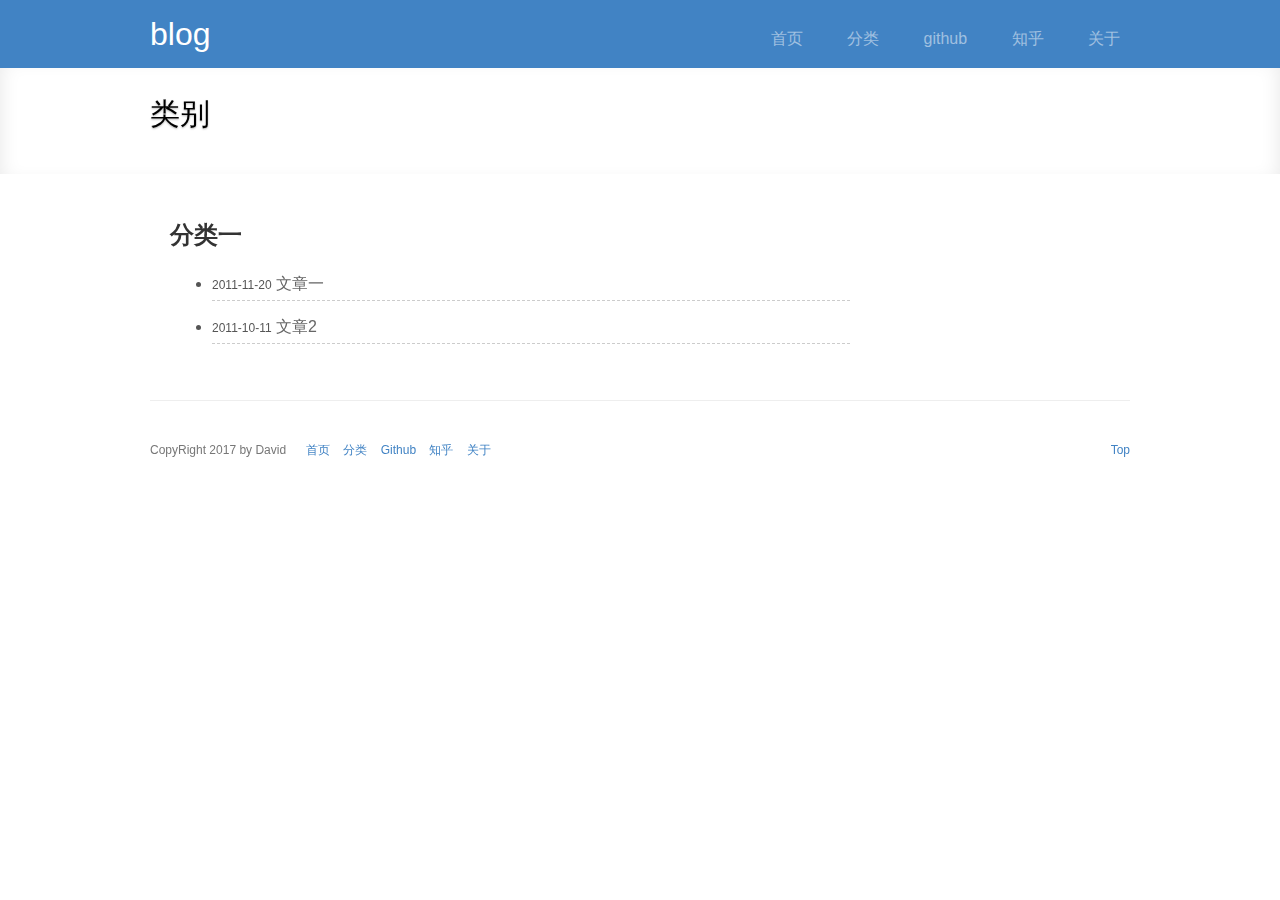
<file: templates/category.html>
<!DOCTYPE html>
<html>
<head>
    <title>分类</title>
    <link rel="stylesheet" href="../static/vendor/primer-css/css/primer.css">
    <!--<link rel="stylesheet" href="../static/vendor/primer-markdown/dist/user-content.min.css">-->
    <!--<link rel="stylesheet" href="../static/vendor/octicons/octicons/octicons.css">-->
    <link rel="stylesheet" href="../static/css/components/collection.css">
    <link rel="stylesheet" href="../static/css/components/repo-card.css">
    <link rel="stylesheet" href="../static/css/sections/repo-list.css">
    <!--<link rel="stylesheet" href="../static/css/sections/mini-repo-list.css">-->
    <!--<link rel="stylesheet" href="../static/css/components/boxed-group.css">-->
    <link rel="stylesheet" href="../static/css/globals/common.css">
    <!--<link rel="stylesheet" href="../static/vendor/share.js/dist/css/share.min.css">-->
    <link rel="stylesheet" href="../static/css/globals/responsive.css">
    <link rel="stylesheet" href="../static/css/posts/index.css">
    <link rel="stylesheet" href="../static/css/pages/index.css">
    <!-- Latest compiled and minified CSS -->

<body class="home" data-mz="home">
<!--头部开始-->
<header class="site-header">
    <div class="container">
        <h1><a href="index.html" title="我的博客"><span class="octicon oction-mark-github"></span>blog</a></h1>
        <button class="collapsed mobile-visible" type="button" onclick="toggleMenu();">
            <span class="icon-bar"></span>
            <span class="icon-bar"></span>
            <span class="icon-bar"></span>
        </button>
        <nav class="site-header-nav" role="navigation">
            <a href="#" class="site-header-nav-item" target="" title="首页">首页</a>
            <a href="#" class="site-header-nav-item" target="" title="分类">分类</a>
            <a href="#" class="site-header-nav-item" target="" title="Githut">github</a>
            <a href="#" class="site-header-nav-item" target="" title="知乎">知乎</a>
            <a href="#" class="site-header-nav-item" target="" title="关于">关于</a>
        </nav>
    </div>
</header>
<!--头部结束-->



    <section class="collection-head small geopattern" data-pattern-id="Categories">
    <div class="container" style="padding-top: 20px;">
        <div class="columns">
            <div class="column three-fourths">
                <div class="collection-title">
                    <h1 class="collection-header">类别</h1>
                </div>
            </div>
        </div>
    </div>
</section>

<section class="container content">
    <div class="columns">
        <div class="column three-fourths" >
            <article class="article-content markdown-body">
                <section class="container posts-content">
                    <h3>分类一</h3>
                    <ol class="posts-list" id="Algorithm">
                    <li class="posts-list-item">
                    <span class="posts-list-meta">2011-11-20</span>
                    <a class="posts-list-name" href="#">文章一</a>
                    </li>
                    <li class="posts-list-item">
                    <span class="posts-list-meta">2011-10-11</span>
                    <a class="posts-list-name" href="#">文章2</a>
                    </li>

                    </ol>

                </section>
            </article>
        </div>
    </div>
</section>

    <!--页尾开始-->
<footer class="container">
    <div class="site-footer" role="contentinfo">
        <div class="copyright left mobile-block">
            CopyRight 2017 by <span title="Zhuang Ma">David</span>
            <a href="javascript:window.scrollTo(0,0)" class="right mobile-visible">Top</a>
        </div>
        <ul class="site-footer-links right mobile-hidden">
            <li>
                <a href="javascript:window.scrollTo(0,0)">Top</a>
            </li>
        </ul>
        <ul class="site-footer-links mobile-hidden">
            <li><a href="#" title="首页" target="">首页</a></li>
            <li><a href="#" title="分类" target="">分类</a></li>
            <li><a href="#" title="Github" target="">Github</a></li>
            <li><a href="#" title="知乎" target="">知乎</a></li>
            <li><a href="#" title="关于" target="">关于</a></li>
        </ul>
    </div>
</footer>
<!--页尾结束-->
</body>
</file>
<file: static/vendor/octicons/octicons/octicons.css>
@font-face {
  font-family: 'octicons';
  src: url('octicons.eot?') format('embedded-opentype'),
       url('octicons.woff') format('woff'),
       url('octicons.ttf') format('truetype'),
       url('octicons.svg') format('svg');
  font-weight: normal;
  font-style: normal;
}

/*

.octicon is optimized for 16px.
.mega-octicon is optimized for 32px but can be used larger.

*/
.octicon, .mega-octicon {
  font: normal normal normal 16px/1 octicons;
  display: inline-block;
  text-decoration: none;
  text-rendering: auto;
  -webkit-font-smoothing: antialiased;
  -moz-osx-font-smoothing: grayscale;
  -webkit-user-select: none;
  -moz-user-select: none;
  -ms-user-select: none;
  user-select: none;
}
.mega-octicon { font-size: 32px; }

.octicon-alert:before { content: '\f02d'} /*  */
.octicon-arrow-down:before { content: '\f03f'} /*  */
.octicon-arrow-left:before { content: '\f040'} /*  */
.octicon-arrow-right:before { content: '\f03e'} /*  */
.octicon-arrow-small-down:before { content: '\f0a0'} /*  */
.octicon-arrow-small-left:before { content: '\f0a1'} /*  */
.octicon-arrow-small-right:before { content: '\f071'} /*  */
.octicon-arrow-small-up:before { content: '\f09f'} /*  */
.octicon-arrow-up:before { content: '\f03d'} /*  */
.octicon-microscope:before,
.octicon-beaker:before { content: '\f0dd'} /*  */
.octicon-bell:before { content: '\f0de'} /*  */
.octicon-book:before { content: '\f007'} /*  */
.octicon-bookmark:before { content: '\f07b'} /*  */
.octicon-briefcase:before { content: '\f0d3'} /*  */
.octicon-broadcast:before { content: '\f048'} /*  */
.octicon-browser:before { content: '\f0c5'} /*  */
.octicon-bug:before { content: '\f091'} /*  */
.octicon-calendar:before { content: '\f068'} /*  */
.octicon-check:before { content: '\f03a'} /*  */
.octicon-checklist:before { content: '\f076'} /*  */
.octicon-chevron-down:before { content: '\f0a3'} /*  */
.octicon-chevron-left:before { content: '\f0a4'} /*  */
.octicon-chevron-right:before { content: '\f078'} /*  */
.octicon-chevron-up:before { content: '\f0a2'} /*  */
.octicon-circle-slash:before { content: '\f084'} /*  */
.octicon-circuit-board:before { content: '\f0d6'} /*  */
.octicon-clippy:before { content: '\f035'} /*  */
.octicon-clock:before { content: '\f046'} /*  */
.octicon-cloud-download:before { content: '\f00b'} /*  */
.octicon-cloud-upload:before { content: '\f00c'} /*  */
.octicon-code:before { content: '\f05f'} /*  */
.octicon-color-mode:before { content: '\f065'} /*  */
.octicon-comment-add:before,
.octicon-comment:before { content: '\f02b'} /*  */
.octicon-comment-discussion:before { content: '\f04f'} /*  */
.octicon-credit-card:before { content: '\f045'} /*  */
.octicon-dash:before { content: '\f0ca'} /*  */
.octicon-dashboard:before { content: '\f07d'} /*  */
.octicon-database:before { content: '\f096'} /*  */
.octicon-clone:before,
.octicon-desktop-download:before { content: '\f0dc'} /*  */
.octicon-device-camera:before { content: '\f056'} /*  */
.octicon-device-camera-video:before { content: '\f057'} /*  */
.octicon-device-desktop:before { content: '\f27c'} /*  */
.octicon-device-mobile:before { content: '\f038'} /*  */
.octicon-diff:before { content: '\f04d'} /*  */
.octicon-diff-added:before { content: '\f06b'} /*  */
.octicon-diff-ignored:before { content: '\f099'} /*  */
.octicon-diff-modified:before { content: '\f06d'} /*  */
.octicon-diff-removed:before { content: '\f06c'} /*  */
.octicon-diff-renamed:before { content: '\f06e'} /*  */
.octicon-ellipsis:before { content: '\f09a'} /*  */
.octicon-eye-unwatch:before,
.octicon-eye-watch:before,
.octicon-eye:before { content: '\f04e'} /*  */
.octicon-file-binary:before { content: '\f094'} /*  */
.octicon-file-code:before { content: '\f010'} /*  */
.octicon-file-directory:before { content: '\f016'} /*  */
.octicon-file-media:before { content: '\f012'} /*  */
.octicon-file-pdf:before { content: '\f014'} /*  */
.octicon-file-submodule:before { content: '\f017'} /*  */
.octicon-file-symlink-directory:before { content: '\f0b1'} /*  */
.octicon-file-symlink-file:before { content: '\f0b0'} /*  */
.octicon-file-text:before { content: '\f011'} /*  */
.octicon-file-zip:before { content: '\f013'} /*  */
.octicon-flame:before { content: '\f0d2'} /*  */
.octicon-fold:before { content: '\f0cc'} /*  */
.octicon-gear:before { content: '\f02f'} /*  */
.octicon-gift:before { content: '\f042'} /*  */
.octicon-gist:before { content: '\f00e'} /*  */
.octicon-gist-secret:before { content: '\f08c'} /*  */
.octicon-git-branch-create:before,
.octicon-git-branch-delete:before,
.octicon-git-branch:before { content: '\f020'} /*  */
.octicon-git-commit:before { content: '\f01f'} /*  */
.octicon-git-compare:before { content: '\f0ac'} /*  */
.octicon-git-merge:before { content: '\f023'} /*  */
.octicon-git-pull-request-abandoned:before,
.octicon-git-pull-request:before { content: '\f009'} /*  */
.octicon-globe:before { content: '\f0b6'} /*  */
.octicon-graph:before { content: '\f043'} /*  */
.octicon-heart:before { content: '\2665'} /* ♥ */
.octicon-history:before { content: '\f07e'} /*  */
.octicon-home:before { content: '\f08d'} /*  */
.octicon-horizontal-rule:before { content: '\f070'} /*  */
.octicon-hubot:before { content: '\f09d'} /*  */
.octicon-inbox:before { content: '\f0cf'} /*  */
.octicon-info:before { content: '\f059'} /*  */
.octicon-issue-closed:before { content: '\f028'} /*  */
.octicon-issue-opened:before { content: '\f026'} /*  */
.octicon-issue-reopened:before { content: '\f027'} /*  */
.octicon-jersey:before { content: '\f019'} /*  */
.octicon-key:before { content: '\f049'} /*  */
.octicon-keyboard:before { content: '\f00d'} /*  */
.octicon-law:before { content: '\f0d8'} /*  */
.octicon-light-bulb:before { content: '\f000'} /*  */
.octicon-link:before { content: '\f05c'} /*  */
.octicon-link-external:before { content: '\f07f'} /*  */
.octicon-list-ordered:before { content: '\f062'} /*  */
.octicon-list-unordered:before { content: '\f061'} /*  */
.octicon-location:before { content: '\f060'} /*  */
.octicon-gist-private:before,
.octicon-mirror-private:before,
.octicon-git-fork-private:before,
.octicon-lock:before { content: '\f06a'} /*  */
.octicon-logo-github:before { content: '\f092'} /*  */
.octicon-mail:before { content: '\f03b'} /*  */
.octicon-mail-read:before { content: '\f03c'} /*  */
.octicon-mail-reply:before { content: '\f051'} /*  */
.octicon-mark-github:before { content: '\f00a'} /*  */
.octicon-markdown:before { content: '\f0c9'} /*  */
.octicon-megaphone:before { content: '\f077'} /*  */
.octicon-mention:before { content: '\f0be'} /*  */
.octicon-milestone:before { content: '\f075'} /*  */
.octicon-mirror-public:before,
.octicon-mirror:before { content: '\f024'} /*  */
.octicon-mortar-board:before { content: '\f0d7'} /*  */
.octicon-mute:before { content: '\f080'} /*  */
.octicon-no-newline:before { content: '\f09c'} /*  */
.octicon-octoface:before { content: '\f008'} /*  */
.octicon-organization:before { content: '\f037'} /*  */
.octicon-package:before { content: '\f0c4'} /*  */
.octicon-paintcan:before { content: '\f0d1'} /*  */
.octicon-pencil:before { content: '\f058'} /*  */
.octicon-person-add:before,
.octicon-person-follow:before,
.octicon-person:before { content: '\f018'} /*  */
.octicon-pin:before { content: '\f041'} /*  */
.octicon-plug:before { content: '\f0d4'} /*  */
.octicon-repo-create:before,
.octicon-gist-new:before,
.octicon-file-directory-create:before,
.octicon-file-add:before,
.octicon-plus:before { content: '\f05d'} /*  */
.octicon-primitive-dot:before { content: '\f052'} /*  */
.octicon-primitive-square:before { content: '\f053'} /*  */
.octicon-pulse:before { content: '\f085'} /*  */
.octicon-question:before { content: '\f02c'} /*  */
.octicon-quote:before { content: '\f063'} /*  */
.octicon-radio-tower:before { content: '\f030'} /*  */
.octicon-repo-delete:before,
.octicon-repo:before { content: '\f001'} /*  */
.octicon-repo-clone:before { content: '\f04c'} /*  */
.octicon-repo-force-push:before { content: '\f04a'} /*  */
.octicon-gist-fork:before,
.octicon-repo-forked:before { content: '\f002'} /*  */
.octicon-repo-pull:before { content: '\f006'} /*  */
.octicon-repo-push:before { content: '\f005'} /*  */
.octicon-rocket:before { content: '\f033'} /*  */
.octicon-rss:before { content: '\f034'} /*  */
.octicon-ruby:before { content: '\f047'} /*  */
.octicon-screen-full:before { content: '\f066'} /*  */
.octicon-screen-normal:before { content: '\f067'} /*  */
.octicon-search-save:before,
.octicon-search:before { content: '\f02e'} /*  */
.octicon-server:before { content: '\f097'} /*  */
.octicon-settings:before { content: '\f07c'} /*  */
.octicon-shield:before { content: '\f0e1'} /*  */
.octicon-log-in:before,
.octicon-sign-in:before { content: '\f036'} /*  */
.octicon-log-out:before,
.octicon-sign-out:before { content: '\f032'} /*  */
.octicon-squirrel:before { content: '\f0b2'} /*  */
.octicon-star-add:before,
.octicon-star-delete:before,
.octicon-star:before { content: '\f02a'} /*  */
.octicon-stop:before { content: '\f08f'} /*  */
.octicon-repo-sync:before,
.octicon-sync:before { content: '\f087'} /*  */
.octicon-tag-remove:before,
.octicon-tag-add:before,
.octicon-tag:before { content: '\f015'} /*  */
.octicon-telescope:before { content: '\f088'} /*  */
.octicon-terminal:before { content: '\f0c8'} /*  */
.octicon-three-bars:before { content: '\f05e'} /*  */
.octicon-thumbsdown:before { content: '\f0db'} /*  */
.octicon-thumbsup:before { content: '\f0da'} /*  */
.octicon-tools:before { content: '\f031'} /*  */
.octicon-trashcan:before { content: '\f0d0'} /*  */
.octicon-triangle-down:before { content: '\f05b'} /*  */
.octicon-triangle-left:before { content: '\f044'} /*  */
.octicon-triangle-right:before { content: '\f05a'} /*  */
.octicon-triangle-up:before { content: '\f0aa'} /*  */
.octicon-unfold:before { content: '\f039'} /*  */
.octicon-unmute:before { content: '\f0ba'} /*  */
.octicon-versions:before { content: '\f064'} /*  */
.octicon-watch:before { content: '\f0e0'} /*  */
.octicon-remove-close:before,
.octicon-x:before { content: '\f081'} /*  */
.octicon-zap:before { content: '\26A1'} /* ⚡ */
</file>
<file: static/css/components/collection.css>
.collection-head,.side-collection-image{-webkit-box-shadow:inset 0 10px 20px rgba(0,0,0,.1);text-shadow:0 1px 2px rgba(0,0,0,.3)}.collection-card-image,.collection-head,.side-collection-image{text-shadow:0 1px 2px rgba(0,0,0,.3)}.collection-head{padding:1.5rem 0;margin-top:-20px;margin-bottom:20px;box-shadow:inset 0 10px 20px rgba(0,0,0,.1);color:#000}.collection-head.small{padding:.8rem 0}.collection-head.small .collection-title{padding:10px 0}.collection-head.small .collection-title h1.collection-header{font-size:30px}.collection-head a{color:#000}.collection-head a:hover{text-decoration:none}.collection-head .collection-title{display:table-cell;padding:20px 0;vertical-align:middle}.collection-head .collection-info{margin:0}.collection-head .collection-info .meta-info{margin-right:15px}.collection-head .collection-info .avatar{background-color:rgba(255,255,255,.7);border:1px solid rgba(255,255,255,.7)}.collection-head .collection-head .container{position:relative}.collection-head .draft-tag{position:absolute;top:0;left:0}.collection-head .collection-header{margin-top:0;font-size:45px;line-height:1.5;font-weight:400}.collection-head .collection-description{position:relative;font-size:16px}.collection-page .collection-info{margin-top:10px;margin-bottom:20px;font-size:13px;color:#999}.collection-page .column.main{margin-right:260px!important}.collection-page .column.sidebar{width:240px}.collection-page .other-content{padding:20px 0 20px 20px;border-left:1px solid #f1f1f1}.collection-page .other-content .subnav-search{margin-left:0}.collection-page .other-content input.subnav-search-input{width:100%}.collection-page .other-content-title{margin-top:40px}.collection-page .other-content-title:first-child,.collection-search-result-title{margin-top:0}.side-collection-list{margin:0;list-style-type:none}.side-collection-link{display:table;width:100%;height:100px;color:#000}.collection-card-title,.side-collection-image{height:100%;text-align:center;vertical-align:middle}.side-collection-item-title{font-size:16px;font-weight:100}.side-collection-image{background:url(../../images/octicons-bg.png) center #555;box-shadow:inset 0 10px 20px rgba(0,0,0,.1);color:#000;display:table-cell;width:100%;margin-bottom:5px;border-radius:3px}.side-collection-list-item{margin-bottom:20px}.collection-tools{list-style-type:none;margin-bottom:10px;font-size:15px}.collection-tools .edit-link{color:#333}.collection-tools .edit-link:hover{color:#4183c4;cursor:pointer}.collection-tools .octicon{margin-right:5px}.collection-tools .select-menu-button{position:relative;display:inline-block;color:#333}.collection-tools .select-menu-button :hover{color:#4183c4;cursor:pointer}.collection-tool{margin-left:20px}.collection-search-results em{padding:.1em;background-color:#faffa6}.collection-search-result{margin-bottom:40px;list-style-type:none}.collection-search-page .search-results-info{line-height:33px;float:right;margin-left:10px;font-size:15px}.collection-listing{text-align:center}.collection-card{position:relative;display:inline-block;width:30%;max-width:313px;margin:0 10px 20px;list-style-type:none;background:#f7f7f7;border:1px solid #ddd;border-radius:3px;overflow:hidden}.collection-card .draft-tag{position:absolute;top:-1px;left:10px}.collection-card-title{padding:0 15px;margin:10px 0;display:table-cell;width:100%;font-size:19px;font-weight:700}.collection-card-body{padding:0 15px;margin:0 0 10px;height:3em;overflow:hidden;font-size:15px;line-height:1.5em}.collection-card-image{position:relative;display:table;width:101%;height:120px;margin:-1px -1px 15px;background:url(../../images/octicons-bg.png) center #555;-webkit-box-shadow:inset 0 10px 20px rgba(0,0,0,.1);box-shadow:inset 0 10px 20px rgba(0,0,0,.1);color:#000;border-top-right-radius:3px;border-top-left-radius:3px}.collection-card-meta{padding:0 15px;margin-top:5px;margin-bottom:15px;color:#777;font-size:12px}.collection-card-meta .meta-info{margin-right:10px}.collection-card-meta .last-updated{float:right;margin-right:0}
</file>
<file: static/css/components/repo-card.css>
.one-third-column {
  width: 33.333333%;
  float: left;
  padding-left: 10px;
  padding-right: 10px;
}

.card-image {
    display: table;
    height: 120px;
    width: 100%;
    border-radius: 4px;
}

.card-image .card-image-cell {
    display: table-cell;
    vertical-align: middle;
}

.card-image h3 {
    margin: 0;
    font-size: 1.5em;
    color: white;
}

.card-image a {
    color: #fff;
}

.card-description {
    height: 3em;
    overflow: hidden;
}

.card:hover,
.card:active {
  text-decoration: none;
}

.card .thumbnail {
    border: 1px solid rgba(0,0,0,0.075);
    border-bottom-color: rgba(0,0,0,0.125);
    border-radius: 4px;
    box-shadow: 0 1px 2px rgba(0,0,0,0.05),0 5px 10px rgba(0,0,0,0.05);
    -webkit-transition: border-color 0.1s ease-in-out, box-shadow 0.1s ease-in-out;
    transition: border-color 0.1s ease-in-out, box-shadow 0.1s ease-in-out;
    opacity: 0.8;
    overflow-x: hidden;
}

.card .thumbnail:hover{
    border-color:rgba(0,0,0,0.1) rgba(0,0,0,0.1) rgba(0,0,0,0.15);
    box-shadow:0 2px 4px rgba(0,0,0,0.05),0 10px 18px rgba(0,0,0,0.1);
    opacity: 1;
}

.card .thumbnail:hover .card-title a{
    color:#000;
    text-decoration:none;
}

.thumbnail {
  display: block;
  padding: 4px;
  margin-bottom: 20px;
  line-height: 1.42857143;
  background-color: #fff;
  border: 1px solid #ddd;
  border-radius: 4px;
  -webkit-transition: border .2s ease-in-out;
  -o-transition: border .2s ease-in-out;
  transition: border .2s ease-in-out
}

.thumbnail .caption {
  padding: 9px;
  color: #333;
}

.card-text {
  font-size: 0.75em;
}

.card-text .meta-info {
    margin-right: 10px;
}
</file>
<file: static/css/sections/repo-list.css>
.repo-list-name,.repo-list-name .prefix,.repo-list-name .slash{font-weight:400}.repo-list{position:relative;padding-left:0}.repo-list .participation-graph{position:absolute;right:0;bottom:0;left:0;z-index:-1}.repo-list .participation-graph.disabled{display:none}.repo-list .participation-graph .bars{position:absolute;bottom:0}.repo-list-item{position:relative;padding-top:30px;padding-bottom:30px;list-style:none;border-bottom:1px solid #eee}.repo-list-name{margin:0 0 8px;font-size:20px;line-height:1.2}.repo-list-name:hover{text-decoration:none;color:#4169E1}.repo-list-name .slash{margin-right:-4px;margin-left:-4px}.repo-list-description{max-width:550px;margin-top:8px;margin-bottom:0;font-size:14px;color:#666}.repo-list-stats{margin-top:6px;float:right;font-size:12px;font-weight:700;color:#888}.repo-list-stats .repo-list-stat-item{margin-left:8px;display:inline-block;color:#888;text-decoration:none}.repo-list-stats .repo-list-stat-item:hover{color:#4183c4}.repo-list-stats .repo-list-stat-item>.octicon{font-size:14px}.repo-list-info{display:inline-block;height:100%;margin-top:0;margin-bottom:0;font-size:12px;color:#888;vertical-align:middle}.repo-list-info .octicon{margin-top:-3px;font-size:12px;vertical-align:middle}.repo-list-meta{display:block;margin-top:8px;margin-bottom:0;font-size:13px;color:#999}.repo-list-meta .avatar{margin-top:-2px}.repo-list-meta a:hover{text-decoration:none}.repo-list-meta .meta-info{margin-right:15px}.repo-list-meta .meta-info a{color:#999}.repo-list-meta .meta-info a:hover,.repo-list-meta .meta-info a:hover{text-decoration: underline}
</file>
<file: static/css/sections/mini-repo-list.css>
.mini-repo-list .repo-name,.mini-repo-list-item .repo{font-weight:700}.mini-repo-list{list-style:none}.mini-repo-list>li:first-child .mini-repo-list-item{border-top:0}.mini-repo-list>li:last-child .mini-repo-list-item{border-bottom-right-radius:3px;border-bottom-left-radius:3px}.mini-repo-list .no-repo{padding:15px;color:#999;text-align:center}.mini-repo-list-item{position:relative;display:block;padding:6px 64px 6px 30px;font-size:14px;border-top:1px solid #e5e5e5}.mini-repo-list-item.nostars{padding:6px 6px 6px 30px}.mini-repo-list-item:hover{text-decoration:none}.mini-repo-list-item:hover .owner,.mini-repo-list-item:hover .repo{text-decoration:underline}.mini-repo-list-item .repo-icon{float:left;margin-top:2px;margin-left:-20px;color:#666}.mini-repo-list-item .owner,.mini-repo-list-item .owner.css-truncate-target,.mini-repo-list-item .repo-and-owner.css-truncate-target{max-width:95%}.mini-repo-list-item .stars{position:absolute;top:0;right:10px;margin-top:6px;font-size:12px;color:#888}.mini-repo-list-item .repo-description{display:block;max-width:100%;font-size:12px;color:#777;line-height:21px}
</file>
<file: static/css/components/boxed-group.css>
.boxed-group{position:relative;border-radius:3px;margin-bottom:30px}.boxed-group .counter{color:#fff;background-color:#babec0}.boxed-group.flush .boxed-group-inner{padding:0}.boxed-group.condensed .boxed-group-inner{font-size:12px;padding:0}.boxed-group .heading,.boxed-group>h3{background-color:#f5f5f5;margin:0;border-radius:3px 3px 0 0;border:1px solid #d8d8d8;border-bottom:0;padding:9px 10px 10px;font-size:14px;line-height:17px;display:block}.boxed-group .heading a,.boxed-group>h3 a{color:inherit}.boxed-group .heading a.boxed-group-breadcrumb,.boxed-group>h3 a.boxed-group-breadcrumb{color:#666;font-weight:400;text-decoration:none}.boxed-group .heading .avatar,.boxed-group>h3 .avatar{margin-top:-4px}.boxed-group .tabnav.heading{padding:0}.boxed-group .tabnav.heading .tabnav-tab.selected{border-top:0}.boxed-group .tabnav.heading li:first-child .selected{border-left-color:#fff;border-top-left-radius:3px}.boxed-group .tabnav-tab{border-radius:0;border-top:0}.boxed-group code.heading{font-size:12px}.boxed-group.dangerzone>h3{background-color:#df3e3e;border:1px solid #a00;color:#fff;text-shadow:0 -1px 0 #900}.boxed-group.dangerzone .boxed-group-inner{border-top:0}.boxed-group.condensed>h3{padding:6px 6px 7px;font-size:12px}.boxed-group.condensed>h3 .octicon{padding:0 6px 0 2px}.dashboard-sidebar .boxed-group,.one-half .boxed-group{margin-bottom:20px}.boxed-group .bleed-flush{width:100%;padding:0 10px;margin-left:-10px}.boxed-group .compact{margin-top:10px;margin-bottom:10px}.boxed-group-inner{padding:1px 10px;background:#fff;border:1px solid #d8d8d8;border-bottom-left-radius:3px;border-bottom-right-radius:3px;color:#666;font-size:13px}.boxed-group-inner .help,.boxed-group-inner .tabnav-tab.selected{border-top:1px solid #ddd}.boxed-group-inner .markdown-body{padding:20px 10px 10px;font-size:13px}.boxed-group-inner.markdown-body{padding-top:10px;padding-bottom:10px}.boxed-group-inner.seamless{padding:0}.boxed-group-inner h4{margin:15px 0 -5px;font-size:14px;color:#000}.boxed-group-inner .tabnav{margin-left:-10px;margin-right:-10px;padding-left:10px;padding-right:10px}.boxed-group-inner .help{clear:both;margin:1em -10px 0;padding:1em 10px 1em 35px;color:#999}.boxed-group-inner .help .octicon{margin-left:-25px;margin-right:5px}.boxed-group-inner .flash-global{margin-left:-10px;margin-right:-10px;border-top:0}.boxed-action{float:right;margin-left:10px}.boxed-group-action{float:right;margin:6px 10px 0 0;position:relative;z-index:2}.boxed-group-action.flush{margin-top:0;margin-right:0}.boxed-group-action>button{background-color:transparent;border:0;-webkit-appearance:none}.boxed-group-icon{padding:4px;color:#777}
</file>
<file: static/css/globals/common.css>
.site-header,.site-header-actions .select-menu{position:relative}.markdown-body,body{font-family:Arial,"Hiragino Sans GB","冬青黑","Microsoft YaHei","微软雅黑",SimSun,"宋体",Helvetica,Tahoma,Arial sans-serif;font-size:16px;line-height:1.6;word-wrap:break-word;-webkit-tap-highlight-color:transparent;-webkit-font-smoothing:antialiased;-webkit-backface-visibility:hidden}@font-face{font-family:octicons;src:font-url(../fonts/octicons.eot?#iefix) format("embedded-opentype"),font-url(../fonts/octicons.woff) format("woff"),font-url(../fonts/octicons.ttf) format("truetype"),font-url(../fonts/octicons.svg#octicons) format("svg");font-weight:400;font-style:normal}.pagination{padding:20px 0}.pagination a.active{background:#337ab7;border-color:#337ab7;z-index:2;color:#fff;cursor:default}.text-center{text-align:center}.btn-inline .btn{margin:5px}.site-header{padding-top:20px;padding-bottom:20px;border-bottom:1px solid #eee}.site-header .account-switcher{display:inline-block;margin-top:-2px;margin-bottom:-6px}.site-header-actions .select-menu:after,.site-header-actions .select-menu:before{display:table;content:""}.site-header ul.site-header-actions{z-index:21;float:right;margin:0}.site-header ul.site-header-actions .feed-icon{margin-top:5px}.site-header .path-divider{margin:0 .25em}.site-header h1{float:left}.site-header h1,.site-header h1 .octicon{margin-top:0;margin-bottom:0;font-size:32px;font-weight:400;line-height:28px;vertical-align:top}.context-loader,.markdown-body dl dt,.markdown-body table th,.pl-mb,.pl-mdr,.pl-mh,.pl-mh .pl-en,.pl-ms,.pl-sr .pl-cce,.site-header h1 strong{font-weight:700}.site-header h1 a{white-space:nowrap;color:#333}.site-header h1 a:hover{text-decoration:none}.site-header h1 .avatar{margin-top:-2px;margin-right:9px;margin-bottom:-2px}.site-header-actions>li{float:left;margin:0 10px 0 0;font-size:11px;color:#333;list-style-type:none}.site-header-actions>li:last-child{margin-right:0}.site-header-actions .octicon-mute{color:#c00}.site-header-actions .select-menu:after{clear:both}.site-header-actions .select-menu-modal-holder{top:100%}.context-loader{position:absolute;top:0;left:50%;z-index:20;width:154px;padding:10px 10px 10px 30px;margin-left:-75px;font-size:12px;color:#666;background:url(http://mazhuang.org/assets/css/images/min/octocat-spinner-16px.gif) 10px 50% no-repeat #eee;border:1px solid #ddd;border-top:1px solid #fff;border-radius:0 0 5px 5px}@media screen and (-webkit-min-device-pixel-ratio:2),screen and (max--moz-device-pixel-ratio:2){.context-loader{background:url(http://mazhuang.org/assets/css/images/min/octocat-spinner-32-EAF2F5.gif) 10px 50% no-repeat #eee;background-size:16px auto}}.site-header-nav{float:right;margin-bottom:-20px}.site-header-nav-item{display:inline-block;padding:6px 10px 15px;margin-left:1.25rem;font-size:1rem;color:#777}.site-footer:after,.site-footer:before{display:table;content:""}.site-header-nav-item:hover{color:#333;text-decoration:none}.site-header-nav-item.selected{color:#333;padding:6px 10px 13px;border-bottom:2px solid #d26911}.site-header-nav-item+.btn-outline{margin-top:-1px;margin-left:20px}.site-footer{position:relative;margin-top:40px;padding-top:40px;padding-bottom:40px;font-size:12px;line-height:1.5;color:#777;border-top:1px solid #eee}.markdown-body h1,.markdown-body h2{padding-bottom:.3em;border-bottom:1px solid #eee}.site-footer .copyright{padding-right:20px}.site-footer:after{clear:both}.site-footer .octicon-mark-github{position:absolute;top:38px;left:50%;height:24px;width:24px;margin-left:-12px;font-size:24px;color:#ccc}.site-footer .octicon-mark-github:hover{color:#bbb}.site-footer-links{margin:0;list-style:none}.site-footer-links li{display:inline-block;line-height:16px}.site-footer-links li+li{margin-left:10px}.share{margin:20px 0}.markdown-body{overflow:hidden}.markdown-body>:first-child{margin-top:0!important}.markdown-body>:last-child{margin-bottom:0!important}.markdown-body a:not([href]){color:inherit;text-decoration:none}.markdown-body .absent{color:#c00}.markdown-body .anchor{position:absolute;top:0;left:0;display:block;padding-right:6px;padding-left:30px;margin-left:-30px}.markdown-body .anchor:focus{outline:0}.markdown-body h1,.markdown-body h2,.markdown-body h3,.markdown-body h4,.markdown-body h5,.markdown-body h6{position:relative;margin-top:1em;margin-bottom:16px;font-weight:700;line-height:1.4}.markdown-body h1 .octicon-link,.markdown-body h2 .octicon-link,.markdown-body h3 .octicon-link,.markdown-body h4 .octicon-link,.markdown-body h5 .octicon-link,.markdown-body h6 .octicon-link{display:none;color:#000;vertical-align:middle}.markdown-body h1:hover .anchor,.markdown-body h2:hover .anchor,.markdown-body h3:hover .anchor,.markdown-body h4:hover .anchor,.markdown-body h5:hover .anchor,.markdown-body h6:hover .anchor{padding-left:8px;margin-left:-30px;text-decoration:none}.markdown-body h1:hover .anchor .octicon-link,.markdown-body h2:hover .anchor .octicon-link,.markdown-body h3:hover .anchor .octicon-link,.markdown-body h4:hover .anchor .octicon-link,.markdown-body h5:hover .anchor .octicon-link,.markdown-body h6:hover .anchor .octicon-link{display:inline-block}.markdown-body h1 code,.markdown-body h1 tt,.markdown-body h2 code,.markdown-body h2 tt,.markdown-body h3 code,.markdown-body h3 tt,.markdown-body h4 code,.markdown-body h4 tt,.markdown-body h5 code,.markdown-body h5 tt,.markdown-body h6 code,.markdown-body h6 tt{font-size:inherit}.markdown-body h1{font-size:2.25em;line-height:1.2}.markdown-body h1 .anchor{line-height:1}.markdown-body h2{font-size:1.75em;line-height:1.225}.markdown-body h2 .anchor{line-height:1}.markdown-body h3{font-size:1.5em;line-height:1.43}.markdown-body h3 .anchor,.markdown-body h4 .anchor{line-height:1.2}.markdown-body h4{font-size:1.25em}.markdown-body h5 .anchor,.markdown-body h6 .anchor{line-height:1.1}.markdown-body h5{font-size:1em}.markdown-body h6{font-size:1em;color:#777}.markdown-body blockquote,.markdown-body dl,.markdown-body ol,.markdown-body p,.markdown-body pre,.markdown-body table,.markdown-body ul{margin-top:0;margin-bottom:16px}.markdown-body hr{height:4px;padding:0;margin:16px 0;background-color:#e7e7e7;border:0}.markdown-body ol,.markdown-body ul{padding-left:2em}.markdown-body ol.no-list,.markdown-body ul.no-list{padding:0;list-style-type:none}.markdown-body ol ol,.markdown-body ol ul,.markdown-body ul ol,.markdown-body ul ul{margin-top:0;margin-bottom:0}.markdown-body li>p{margin-top:16px}.markdown-body dl{padding:0}.markdown-body dl dt{padding:0;margin-top:16px;font-size:1em;font-style:italic}.markdown-body dl dd{padding:0 16px;margin-bottom:16px}.markdown-body blockquote{padding:0 15px;color:#777;border-left:4px solid #ddd}.markdown-body blockquote>:first-child{margin-top:0}.markdown-body blockquote>:last-child{margin-bottom:0}.markdown-body table{display:block;width:100%;overflow:auto;word-break:normal;word-break:keep-all}.markdown-body table td,.markdown-body table th{padding:6px 13px;border:1px solid #ddd}.markdown-body table tr{background-color:#fff;border-top:1px solid #ccc}.markdown-body table tr:nth-child(2n){background-color:#f8f8f8}.markdown-body img{max-width:100%;-webkit-box-sizing:border-box;-moz-box-sizing:border-box;box-sizing:border-box}.markdown-body .emoji{max-width:none}.markdown-body span.frame{display:block;overflow:hidden}.markdown-body span.frame>span{display:block;float:left;width:auto;padding:7px;margin:13px 0 0;overflow:hidden;border:1px solid #ddd}.markdown-body span.frame span img{display:block;float:left}.markdown-body span.frame span span{display:block;padding:5px 0 0;clear:both;color:#333}.markdown-body span.align-center{display:block;overflow:hidden;clear:both}.markdown-body span.align-center>span{display:block;margin:13px auto 0;overflow:hidden;text-align:center}.markdown-body span.align-center span img{margin:0 auto;text-align:center}.markdown-body span.align-right{display:block;overflow:hidden;clear:both}.markdown-body span.align-right>span{display:block;margin:13px 0 0;overflow:hidden;text-align:right}.markdown-body span.align-right span img{margin:0;text-align:right}.markdown-body span.float-left{display:block;float:left;margin-right:13px;overflow:hidden}.markdown-body span.float-left span{margin:13px 0 0}.markdown-body span.float-right{display:block;float:right;margin-left:13px;overflow:hidden}.markdown-body span.float-right>span{display:block;margin:13px auto 0;overflow:hidden;text-align:right}.markdown-body code,.markdown-body tt{padding:.2em 0;margin:0;font-size:85%;background-color:rgba(0,0,0,.04);border-radius:3px}.markdown-body code:after,.markdown-body code:before,.markdown-body tt:after,.markdown-body tt:before{letter-spacing:-.2em;content:" "}.markdown-body code br,.markdown-body tt br{display:none}.markdown-body del code{text-decoration:inherit}.markdown-body pre>code{padding:0;margin:0;font-size:100%;word-break:normal;white-space:pre;background:0 0;border:0}.markdown-body .highlight{margin-bottom:16px}.markdown-body .highlight pre,.markdown-body pre{padding:16px;overflow:auto;font-size:85%;line-height:1.45;background-color:#f7f7f7;border-radius:3px}.markdown-body .highlight pre{margin-bottom:0;word-break:normal}.markdown-body pre{word-wrap:normal}.markdown-body pre code,.markdown-body pre tt{display:inline;max-width:initial;padding:0;margin:0;overflow:initial;line-height:inherit;word-wrap:normal;background-color:transparent;border:0}.markdown-body pre code:after,.markdown-body pre code:before,.markdown-body pre tt:after,.markdown-body pre tt:before{content:normal}.markdown-body kbd{display:inline-block;padding:3px 5px;font-size:11px;line-height:10px;color:#555;vertical-align:middle;background-color:#fcfcfc;border:1px solid #ccc;border-bottom-color:#bbb;border-radius:3px;-webkit-box-shadow:inset 0 -1px 0 #bbb;box-shadow:inset 0 -1px 0 #bbb}.pl-c{color:#969896}.pl-c1,.pl-s .pl-v{color:#0086b3}.pl-e,.pl-en{color:#795da3}.pl-s .pl-s1,.pl-smi{color:#333}.pl-ent{color:#63a35c}.pl-k{color:#a71d5d}.pl-pds,.pl-s,.pl-s .pl-pse .pl-s1,.pl-sr,.pl-sr .pl-cce,.pl-sr .pl-sra,.pl-sr .pl-sre{color:#183691}.pl-v{color:#ed6a43}.pl-id{color:#b52a1d}.pl-ii{background-color:#b52a1d;color:#f8f8f8}.pl-sr .pl-cce{color:#63a35c}.pl-ml{color:#693a17}.pl-mh,.pl-mh .pl-en,.pl-ms{color:#1d3e81}.pl-mq{color:teal}.pl-mi{color:#333;font-style:italic}.pl-mb{color:#333}.pl-md{background-color:#ffecec;color:#bd2c00}.pl-mi1{background-color:#eaffea;color:#55a532}.pl-mdr{color:#795da3}.pl-mo{color:#1d3e81}
</file>
<file: static/css/globals/responsive.css>
.container {
  width: auto;
  max-width: 1020px;
  padding-left: 20px;
  padding-right: 20px
}

.mobile-visible {
  display: none
}

@media (max-width:60em) {
  .collection-card {
    width: 45%;
    height: 225px
  }
}

@media (max-width:35em) {
  .collection-card {
    width: 100%;
    max-width: 350px;
    margin: 10px auto
  }
}

@media (max-width:50em) {
  .mobile-block {
    display: block;
    float: none
  }
  .mobile-hidden {
    display: none
  }
  .mobile-visible {
    display: inline-block
  }
  .mobile-md-section {
    padding: 10px 0
  }
  .column,
  .one-third-column {
    width: 100%!important;
    float: none;
  }
  .home .banner .collection-head {
    padding: 1rem 1rem 1rem 0;
  }
  .home .collection-head .collection-title {
    padding: 0;
  }
  .collection-head .collection-header {
    line-height: 1;
  }
  .collection-head.small .collection-title h1.collection-header {
    font-size: 1.25em;
  }
  .collection-head .collection-info .meta-info,
  .collection-head .collection-info .meta-info .octicon {
    font-size: 0.75em;
  }
  .site-header {
    padding-bottom: 0;
    padding-top: 5px;
  }
  .site-header h1, .site-header h1 .octicon {
    font-size: 1em;
  }
  .site-header .site-header-nav {
    float: right;
    display: none;
    margin-bottom: 0;
  }
  .site-header .site-header-nav .site-header-nav-item {
    padding: 0 .5rem;
    margin-left: 0;
    font-size: 1rem;
    display: block;
    text-align: right;
  }
  .collapsed {
    float: right;
    display: block;
    width: 22px;
    height: 2em;
    background-color: transparent;
    background-image: none;
    border: none;
    padding: 0;
    cursor: pointer;
    outline: none;
  }
  .collapsed:active {
    border: 1px solid transparent;
  }

  .collapsed .icon-bar {
    display: block;
    width: 22px;
    height: 2px;
    border-radius: 1px;
    background-color: #563d7c;
  }

  .collapsed .icon-bar + .icon-bar {
    margin-top: 4px;
  }

  .mini-repo-list-item .owner.css-truncate-target,
  .mini-repo-list-item .repo-and-owner.css-truncate-target {
    max-width: 300px
  }
  .markdown-body h1 {
    font-size: 2rem
  }
  .markdown-body h2 {
    font-size: 1.4rem
  }
  .markdown-body h3 {
    font-size: 1.2rem
  }
  .markdown-body h4 {
    font-size: 1.1em
  }
  .markdown-body h5 {
    font-size: 1em
  }
}

@media (max-width:20em) {
  .site-header-nav .site-header-nav-item {
    min-width: 20%
  }
  .collection-head .collection-info .meta-info {
    display: block;
    margin-top: 15px
  }
}
</file>
<file: static/css/posts/index.css>
#post-directory-module {
    z-index: 999;
}

.post-directory {
    font-size: 14px;
    background: #fff;
    overflow: hidden;
    width: 300px;
    padding-bottom: 1em;
    border: 1px solid #efefef;
    color: #999;
}

.post-directory ul,
.post-directory ol {
    padding-left: 1.5em;
    list-style: none;
}

.post-directory strong {
    border-left: 5px solid #999;
    padding: 2px 5px 2px 15px;
}

.post-directory a {
    text-decoration: none;
    color: #bababa;
}

.post-directory a:hover,
.post-directory a:active,
.post-directory a.on {
    color: #4183c4;
}

.posts-list {
    line-height: 2;
    color: #555;
    list-style-type:disc;
}

.posts-list::before {
/*    content: " ";*/
    position: absolute;
    left: 0;
    top: 12px;
    width: 6px;
    height: 6px;
    margin-left: -4px;
    background: #bbb;
    border-radius: 50%;
    border: 1px solid #fff;
    transition-duration: 0.2s;
    transition-timing-function: ease-in-out;
    transition-delay: 0s;
    transition-property: background;
}

.posts-list-item {
    border-bottom: 1px dashed #ccc;
    margin: 10px;
    padding: 0;
}

.posts-list-item a {
    font-size: 16px;
    font-weight: normal;
    font-family: Lato, "PingFang SC", "Microsoft YaHei", sans-serif;
    line-height: inherit;
    color: #666;
}

.posts-list-meta {
    font-size: 12px;
    font-family: Lato, "PingFang SC", "Microsoft YaHei", sans-serif;
    line-height: 2;
    color: #555;
    background: #fff;
}

.list-group {
    padding-left: 0;
    margin-bottom: 20px;
}

.list-group-item {
    position: relative;
    display: block;
    padding: 10px 15px;
    margin-bottom: -1px;
    background-color: #fff;
    border: 1px solid #ddd;
}


.list-group-item:first-child {
    border-top-left-radius: 4px;
    border-top-right-radius: 4px;
}

.list-group-item:last-child {
    margin-bottom: 0;
    border-bottom-right-radius: 4px;
    border-bottom-left-radius: 4px;
}

.list-group-item>.badge {
    float: right;
}

.badge {
    display: inline-block;
    min-width: 10px;
    padding: 3px 7px;
    font-size: 12px;
    font-weight: 700;
    line-height: 1;
    color: #fff;
    text-align: center;
    white-space: nowrap;
    vertical-align: middle;
    background-color: #777;
    border-radius: 10px;
}
</file>
<file: static/css/pages/index.css>
.home .banner,
.home .site-header {
    background: #4183c4;
    color: #fff
}

.home .banner .collection-head {
    color: #fff;
    background: 0 0;
    box-shadow: none;
    -webkit-box-shadow: none
}

.home .site-header {
    border-bottom: none
}

.home .site-header h1 a {
    color: #fff
}

.home .site-header .site-header-nav-item {
    color: rgba(255, 255, 255, .5)
}

.home .site-header .site-header-nav-item:hover {
    color: #fff
}


@media (max-width:50em) {
  .home .collapsed .icon-bar {
    background-color: white;
  }

  .home .collection-head .collection-header {
    font-size: 1.25em;
  }
}
</file>
<file: static/vendor/primer-css/css/primer.css>
/*! normalize.css v3.0.3 | MIT License | github.com/necolas/normalize.css */html{font-family:sans-serif;-ms-text-size-adjust:100%;-webkit-text-size-adjust:100%}body{margin:0}article,aside,details,figcaption,figure,footer,header,hgroup,main,menu,nav,section,summary{display:block}audio,canvas,progress,video{display:inline-block;vertical-align:baseline}audio:not([controls]){display:none;height:0}[hidden],template{display:none}a{background-color:transparent}a:active,a:hover{outline:0}abbr[title]{border-bottom:1px dotted}b,strong{font-weight:bold}dfn{font-style:italic}h1{font-size:2em;margin:0.67em 0}mark{background:#ff0;color:#000}small{font-size:80%}sub,sup{font-size:75%;line-height:0;position:relative;vertical-align:baseline}sup{top:-0.5em}sub{bottom:-0.25em}img{border:0}svg:not(:root){overflow:hidden}figure{margin:1em 40px}hr{box-sizing:content-box;height:0}pre{overflow:auto}code,kbd,pre,samp{font-family:monospace, monospace;font-size:1em}button,input,optgroup,select,textarea{color:inherit;font:inherit;margin:0}button{overflow:visible}button,select{text-transform:none}button,html input[type="button"],input[type="reset"],input[type="submit"]{-webkit-appearance:button;cursor:pointer}button[disabled],html input[disabled]{cursor:default}button::-moz-focus-inner,input::-moz-focus-inner{border:0;padding:0}input{line-height:normal}input[type="checkbox"],input[type="radio"]{box-sizing:border-box;padding:0}input[type="number"]::-webkit-inner-spin-button,input[type="number"]::-webkit-outer-spin-button{height:auto}input[type="search"]{-webkit-appearance:textfield;box-sizing:content-box}input[type="search"]::-webkit-search-cancel-button,input[type="search"]::-webkit-search-decoration{-webkit-appearance:none}fieldset{border:1px solid #c0c0c0;margin:0 2px;padding:0.35em 0.625em 0.75em}legend{border:0;padding:0}textarea{overflow:auto}optgroup{font-weight:bold}table{border-collapse:collapse;border-spacing:0}td,th{padding:0}*{box-sizing:border-box}input,select,textarea,button{font:13px/1.4 Helvetica,arial,nimbussansl,liberationsans,freesans,clean,sans-serif,"Segoe UI Emoji","Segoe UI Symbol"}body{font:13px/1.4 Helvetica,arial,nimbussansl,liberationsans,freesans,clean,sans-serif,"Segoe UI Emoji","Segoe UI Symbol";color:#333;background-color:#fff}a{color:#4183c4;text-decoration:none}a:hover,a:active{text-decoration:underline}hr,.rule{height:0;margin:15px 0;overflow:hidden;background:transparent;border:0;border-bottom:1px solid #ddd}hr:before,.rule:before{display:table;content:""}hr:after,.rule:after{display:table;clear:both;content:""}h1,h2,h3,h4,h5,h6{margin-top:15px;margin-bottom:15px;line-height:1.1}h1{font-size:30px}h2{font-size:21px}h3{font-size:16px}h4{font-size:14px}h5{font-size:12px}h6{font-size:11px}small{font-size:90%}blockquote{margin:0}.lead{margin-bottom:30px;font-size:20px;font-weight:300;color:#555}.text-muted{color:#999}.text-danger{color:#bd2c00}.text-emphasized{font-weight:bold;color:#333}ul,ol{padding:0;margin-top:0;margin-bottom:0}ol ol,ul ol{list-style-type:lower-roman}ul ul ol,ul ol ol,ol ul ol,ol ol ol{list-style-type:lower-alpha}dd{margin-left:0}tt,code{font-family:Consolas,"Liberation Mono",Menlo,Courier,monospace;font-size:12px}pre{margin-top:0;margin-bottom:0;font:12px Consolas,"Liberation Mono",Menlo,Courier,monospace}.container{width:980px;margin-right:auto;margin-left:auto}.container:before{display:table;content:""}.container:after{display:table;clear:both;content:""}.columns{margin-right:-10px;margin-left:-10px}.columns:before{display:table;content:""}.columns:after{display:table;clear:both;content:""}.column{float:left;padding-right:10px;padding-left:10px}.one-third{width:33.333333%}.two-thirds{width:66.666667%}.one-fourth{width:25%}.one-half{width:50%}.three-fourths{width:75%}.one-fifth{width:20%}.four-fifths{width:80%}.single-column{padding-right:10px;padding-left:10px}.table-column{display:table-cell;width:1%;padding-right:10px;padding-left:10px;vertical-align:top}fieldset{padding:0;margin:0;border:0}label{font-size:13px;font-weight:bold}.form-control,input[type="text"],input[type="password"],input[type="email"],input[type="number"],input[type="tel"],input[type="url"],textarea{min-height:34px;padding:7px 8px;font-size:13px;color:#333;vertical-align:middle;background-color:#fff;background-repeat:no-repeat;background-position:right center;border:1px solid #ccc;border-radius:3px;outline:none;box-shadow:inset 0 1px 2px rgba(0,0,0,0.075)}.form-control.focus,.form-control:focus,input[type="text"].focus,input[type="text"]:focus,input[type="password"].focus,input[type="password"]:focus,input[type="email"].focus,input[type="email"]:focus,input[type="number"].focus,input[type="number"]:focus,input[type="tel"].focus,input[type="tel"]:focus,input[type="url"].focus,input[type="url"]:focus,textarea.focus,textarea:focus{border-color:#51a7e8;box-shadow:inset 0 1px 2px rgba(0,0,0,0.075),0 0 5px rgba(81,167,232,0.5)}input.input-contrast,.input-contrast{background-color:#fafafa}input.input-contrast:focus,.input-contrast:focus{background-color:#fff}::-webkit-input-placeholder,:-moz-placeholder{color:#aaa}::-webkit-validation-bubble-message{font-size:12px;color:#fff;background:#9c2400;border:0;border-radius:3px;-webkit-box-shadow:1px 1px 1px rgba(0,0,0,0.1)}input::-webkit-validation-bubble-icon{display:none}::-webkit-validation-bubble-arrow{background-color:#9c2400;border:solid 1px #9c2400;-webkit-box-shadow:1px 1px 1px rgba(0,0,0,0.1)}input.input-mini{min-height:26px;padding-top:4px;padding-bottom:4px;font-size:12px}input.input-large{padding:6px 10px;font-size:16px}.input-block{display:block;width:100%}.input-monospace{font-family:Consolas,"Liberation Mono",Menlo,Courier,monospace}dl.form{margin:15px 0}dl.form input[type="text"],dl.form input[type="password"],dl.form input[type="email"],dl.form input[type="url"],dl.form textarea{background-color:#fafafa}dl.form input[type="text"]:focus,dl.form input[type="password"]:focus,dl.form input[type="email"]:focus,dl.form input[type="url"]:focus,dl.form textarea:focus{background-color:#fff}dl.form>dt{margin:0 0 6px}dl.form>dt label{position:relative}dl.form.flattened>dt{float:left;margin:0;line-height:32px}dl.form.flattened>dd{line-height:32px}dl.form>dd input[type="text"],dl.form>dd input[type="password"],dl.form>dd input[type="email"],dl.form>dd input[type="url"]{width:440px;max-width:100%;margin-right:5px;background-position-x:98%}dl.form>dd input.shorter{width:130px}dl.form>dd input.short{width:250px}dl.form>dd input.long{width:100%}dl.form>dd textarea{width:100%;height:200px;min-height:200px}dl.form>dd textarea.short{height:50px;min-height:50px}dl.form>dd h4{margin:4px 0 0}dl.form>dd h4.is-error{color:#bd2c00}dl.form>dd h4.is-success{color:#6cc644}dl.form>dd h4+p.note{margin-top:0}dl.form.required>dt>label:after{padding-left:5px;color:#9f1006;content:"*"}.note{min-height:17px;margin:4px 0 2px;font-size:12px;color:#777}.note .spinner{margin-right:3px;vertical-align:middle}.form-checkbox{padding-left:20px;margin:15px 0;vertical-align:middle}.form-checkbox label em.highlight{position:relative;left:-4px;padding:2px 4px;font-style:normal;background:#fffbdc;border-radius:3px}.form-checkbox input[type=checkbox],.form-checkbox input[type=radio]{float:left;margin:2px 0 0 -20px;vertical-align:middle}.form-checkbox .note{display:block;margin:0;font-size:12px;font-weight:normal;color:#666}dl.form .success,dl.form .error,dl.form .indicator{display:none;font-size:12px;font-weight:bold}dl.form.loading{opacity:0.5}dl.form.loading .indicator{display:inline}dl.form.loading .spinner{display:inline-block;vertical-align:middle}dl.form.successful .success{display:inline;color:#390}dl.form.errored>dt label{color:#900}dl.form.errored .error{display:inline;color:#900}dl.form.errored dd.error,dl.form.errored dd.warning{display:inline-block;padding:5px;font-size:11px;color:#494620;background:#f7ea57;border:1px solid #c0b536;border-top-color:#fff;border-bottom-right-radius:3px;border-bottom-left-radius:3px}dl.form.warn .warning{display:inline;color:#900}dl.form.warn dd.warning{display:inline-block;padding:5px;font-size:11px;color:#494620;background:#f7ea57;border:1px solid #c0b536;border-top-color:#fff;border-bottom-right-radius:3px;border-bottom-left-radius:3px}dl.form .form-note{display:inline-block;padding:5px;margin-top:-1px;font-size:11px;color:#494620;background:#f7ea57;border:1px solid #c0b536;border-top-color:#fff;border-bottom-right-radius:3px;border-bottom-left-radius:3px}.hfields{margin:15px 0}.hfields:before{display:table;content:""}.hfields:after{display:table;clear:both;content:""}.hfields dl.form{float:left;margin:0 30px 0 0}.hfields dl.form>dt label{display:inline-block;margin:5px 0 0;color:#666}.hfields dl.form>dt label img{position:relative;top:-2px}.hfields .btn{float:left;margin:28px 25px 0 -20px}.hfields select{margin-top:5px}input::-webkit-outer-spin-button,input::-webkit-inner-spin-button{margin:0;-webkit-appearance:none}.input-group{display:table}.input-group input{position:relative;width:100%}.input-group input:focus{z-index:2}.input-group input[type="text"]+.btn{margin-left:0}.input-group.inline{display:inline-table}.input-group input,.input-group-button{display:table-cell}.input-group-button{width:1%;vertical-align:middle}.input-group input:first-child,.input-group-button:first-child .btn{border-top-right-radius:0;border-bottom-right-radius:0}.input-group-button:first-child .btn{margin-right:-1px}.input-group input:last-child,.input-group-button:last-child .btn{border-top-left-radius:0;border-bottom-left-radius:0}.input-group-button:last-child .btn{margin-left:-1px}.form-actions:before{display:table;content:""}.form-actions:after{display:table;clear:both;content:""}.form-actions .btn{float:right}.form-actions .btn+.btn{margin-right:5px}.form-warning{padding:8px 10px;margin:10px 0;font-size:14px;color:#333;background:#ffffe2;border:1px solid #e7e4c2;border-radius:4px}.form-warning p{margin:0;line-height:1.5}.form-warning strong{color:#000}.form-warning a{font-weight:bold}.status-indicator{font:normal normal 16px/1 "octicons";display:inline-block;text-decoration:none;-webkit-font-smoothing:antialiased;margin-left:5px}.status-indicator-success:before{color:#6cc644;content:"\f03a"}.status-indicator-failed:before{color:#bd2c00;content:"\f02d"}.clearfix:before{display:table;content:""}.clearfix:after{display:table;clear:both;content:""}.right{float:right}.left{float:left}.centered{display:block;float:none;margin-left:auto;margin-right:auto}.text-right{text-align:right}.text-left{text-align:left}.danger{color:#c00}.mute{color:#000}.text-diff-added{color:#55a532}.text-diff-deleted{color:#bd2c00}.text-open,.text-success{color:#6cc644}.text-closed{color:#bd2c00}.text-reverted{color:#bd2c00}.text-merged{color:#6e5494}.text-renamed{color:#fffa5d}.text-pending{color:#cea61b}.text-error,.text-failure{color:#bd2c00}.muted-link{color:#777}.muted-link:hover{color:#4183c4;text-decoration:none}.hidden{display:none}.warning{padding:0.5em;margin-bottom:0.8em;font-weight:bold;background-color:#fffccc}.error_box{padding:1em;font-weight:bold;background-color:#ffebe8;border:1px solid #dd3c10}.flash-messages{margin-top:15px;margin-bottom:15px}.flash,.flash-global{position:relative;font-size:14px;line-height:1.6;color:#246;background-color:#e2eef9;border:solid 1px #bac6d3}.flash.flash-warn,.flash-global.flash-warn{color:#4c4a42;background-color:#fff9ea;border-color:#dfd8c2}.flash.flash-error,.flash-global.flash-error{color:#911;background-color:#fcdede;border-color:#d2b2b2}.flash .flash-close,.flash-global .flash-close{float:right;padding:17px;margin-top:-15px;margin-right:-15px;margin-left:20px;color:inherit;text-decoration:none;cursor:pointer;opacity:0.6}.flash .flash-close:hover,.flash-global .flash-close:hover{opacity:1}.flash p:last-child,.flash-global p:last-child{margin-bottom:0}.flash .flash-action,.flash-global .flash-action{float:right;margin-top:-4px;margin-left:20px}.flash a,.flash-global a{font-weight:bold}.flash{padding:15px;border-radius:3px}.flash+.flash{margin-top:5px}.flash-with-icon{padding-left:40px}.flash-with-icon>.octicon{float:left;margin-top:3px;margin-left:-25px}.flash-global{padding:10px;margin-top:-1px;border-width:1px 0}.flash-global h2,.flash-global p{margin-top:0;margin-bottom:0;font-size:14px;line-height:1.4}.flash-global .flash-action{margin-top:5px}.flash-title{margin-top:0;margin-bottom:5px}.avatar{display:inline-block;overflow:hidden;line-height:1;vertical-align:middle;border-radius:3px}.avatar-small{border-radius:2px}.avatar-link{float:left;line-height:1}.avatar-group-item{display:inline-block;margin-bottom:3px}.avatar-parent-child{position:relative}.avatar-child{position:absolute;right:-15%;bottom:-9%;border-radius:2px;box-shadow:-2px -2px 0 rgba(255,255,255,0.8)}.blankslate{position:relative;padding:30px;text-align:center;background-color:#fafafa;border:1px solid #e5e5e5;border-radius:3px;box-shadow:inset 0 0 10px rgba(0,0,0,0.05)}.blankslate.clean-background{background:none;border:0;box-shadow:none}.blankslate.capped{border-radius:0 0 3px 3px}.blankslate.spacious{padding:100px 60px 120px}.blankslate.has-fixed-width{width:485px;margin:0 auto}.blankslate.large-format h3{margin:0.75em 0;font-size:20px}.blankslate.large-format p{font-size:16px}.blankslate.large-format p.has-fixed-width{width:540px;margin:0 auto;text-align:left}.blankslate.large-format .mega-octicon{width:40px;height:40px;font-size:40px;color:#aaa}.blankslate.large-format .octicon-inbox{font-size:48px;line-height:40px}.blankslate code{padding:2px 5px 3px;font-size:14px;background:#fff;border:1px solid #eee;border-radius:3px}.blankslate>.mega-octicon{color:#aaa}.blankslate .mega-octicon+.mega-octicon{margin-left:10px}.tabnav+.blankslate{margin-top:20px}.blankslate .context-loader.large-format-loader{padding-top:50px}.counter{display:inline-block;padding:2px 5px;font-size:11px;font-weight:bold;line-height:1;color:#777;background-color:#eee;border-radius:20px}.btn{position:relative;display:inline-block;padding:6px 12px;font-size:13px;font-weight:bold;line-height:20px;color:#333;white-space:nowrap;vertical-align:middle;cursor:pointer;background-color:#eee;background-image:linear-gradient(#fcfcfc, #eee);border:1px solid #d5d5d5;border-radius:3px;-webkit-user-select:none;-moz-user-select:none;-ms-user-select:none;user-select:none;-webkit-appearance:none}.btn i{font-style:normal;font-weight:500;opacity:0.6}.btn .octicon{vertical-align:text-top}.btn .counter{text-shadow:none;background-color:#e5e5e5}.btn:focus{text-decoration:none;border-color:#51a7e8;outline:none;box-shadow:0 0 5px rgba(81,167,232,0.5)}.btn:focus:hover,.btn.selected:focus{border-color:#51a7e8}.btn:hover,.btn:active,.btn.zeroclipboard-is-hover,.btn.zeroclipboard-is-active{text-decoration:none;background-color:#ddd;background-image:linear-gradient(#eee, #ddd);border-color:#ccc}.btn:active,.btn.selected,.btn.zeroclipboard-is-active{background-color:#dcdcdc;background-image:none;border-color:#b5b5b5;box-shadow:inset 0 2px 4px rgba(0,0,0,0.15)}.btn.selected:hover{background-color:#cfcfcf}.btn:disabled,.btn:disabled:hover,.btn.disabled,.btn.disabled:hover{color:rgba(102,102,102,0.5);cursor:default;background-color:rgba(229,229,229,0.5);background-image:none;border-color:rgba(197,197,197,0.5);box-shadow:none}.btn-primary{color:#fff;text-shadow:0 -1px 0 rgba(0,0,0,0.15);background-color:#60b044;background-image:linear-gradient(#8add6d, #60b044);border-color:#5ca941}.btn-primary .counter{color:#60b044;background-color:#fff}.btn-primary:hover{color:#fff;background-color:#569e3d;background-image:linear-gradient(#79d858, #569e3d);border-color:#4a993e}.btn-primary:active,.btn-primary.selected{text-shadow:0 1px 0 rgba(0,0,0,0.15);background-color:#569e3d;background-image:none;border-color:#418737}.btn-primary.selected:hover{background-color:#4c8b36}.btn-primary:disabled,.btn-primary:disabled:hover,.btn-primary.disabled,.btn-primary.disabled:hover{color:#fefefe;background-color:#add39f;background-image:linear-gradient(#c3ecb4, #add39f);border-color:#b9dcac #b9dcac #a7c89b}.btn-danger{color:#900}.btn-danger:hover{color:#fff;background-color:#b33630;background-image:linear-gradient(#dc5f59, #b33630);border-color:#cd504a}.btn-danger:active,.btn-danger.selected{color:#fff;background-color:#b33630;background-image:none;border-color:#9f312c}.btn-danger.selected:hover{background-color:#9f302b}.btn-danger:disabled,.btn-danger:disabled:hover,.btn-danger.disabled,.btn-danger.disabled:hover{color:#cb7f7f;background-color:#efefef;background-image:linear-gradient(#fefefe, #efefef);border-color:#e1e1e1}.btn-danger:hover .counter,.btn-danger:active .counter,.btn-danger.selected .counter{color:#b33630;background-color:#fff}.btn-outline{color:#4183c4;background-color:#fff;background-image:none;border:1px solid #e5e5e5}.btn-outline .counter{background-color:#eee}.btn-outline:hover,.btn-outline:active,.btn-outline.selected,.btn-outline.zeroclipboard-is-hover,.btn-outline.zeroclipboard-is-active{color:#fff;background-color:#4183c4;background-image:none;border-color:#4183c4}.btn-outline:hover .counter,.btn-outline:active .counter,.btn-outline.selected .counter,.btn-outline.zeroclipboard-is-hover .counter,.btn-outline.zeroclipboard-is-active .counter{color:#4183c4;background-color:#fff}.btn-outline.selected:hover{background-color:#3876b4}.btn-outline:disabled,.btn-outline:disabled:hover,.btn-outline.disabled,.btn-outline.disabled:hover{color:#777;background-color:#fff;background-image:none;border-color:#e5e5e5}.btn-with-count{float:left;border-top-right-radius:0;border-bottom-right-radius:0}.btn-sm{padding:2px 10px}.hidden-text-expander{display:block}.hidden-text-expander.inline{position:relative;top:-1px;display:inline-block;margin-left:5px;line-height:0}.hidden-text-expander a{display:inline-block;height:12px;padding:0 5px;font-size:12px;font-weight:bold;line-height:6px;color:#555;text-decoration:none;vertical-align:middle;background:#ddd;border-radius:1px}.hidden-text-expander a:hover{text-decoration:none;background-color:#ccc}.hidden-text-expander a:active{color:#fff;background-color:#4183c4}.social-count{float:left;padding:2px 7px;font-size:11px;font-weight:bold;line-height:20px;color:#333;vertical-align:middle;background-color:#fff;border:1px solid #ddd;border-left:0;border-top-right-radius:3px;border-bottom-right-radius:3px}.social-count:hover,.social-count:active{text-decoration:none}.social-count:hover{color:#4183c4;cursor:pointer}.btn-block{display:block;width:100%;text-align:center}.btn-group{display:inline-block;vertical-align:middle}.btn-group:before{display:table;content:""}.btn-group:after{display:table;clear:both;content:""}.btn-group .btn{position:relative;float:left}.btn-group .btn:not(:first-child):not(:last-child){border-radius:0}.btn-group .btn:first-child{border-top-right-radius:0;border-bottom-right-radius:0}.btn-group .btn:last-child{border-top-left-radius:0;border-bottom-left-radius:0}.btn-group .btn:hover,.btn-group .btn:active,.btn-group .btn.selected{z-index:2}.btn-group .btn:focus{z-index:3}.btn-group .btn+.btn{margin-left:-1px}.btn-group .btn+.button_to,.btn-group .button_to+.btn,.btn-group .button_to+.button_to{margin-left:-1px}.btn-group .button_to{float:left}.btn-group .button_to .btn{border-radius:0}.btn-group .button_to:first-child .btn{border-top-left-radius:3px;border-bottom-left-radius:3px}.btn-group .button_to:last-child .btn{border-top-right-radius:3px;border-bottom-right-radius:3px}.btn-group+.btn-group,.btn-group+.btn{margin-left:5px}.btn-link{display:inline-block;padding:0;font-size:inherit;color:#4183c4;white-space:nowrap;cursor:pointer;background-color:transparent;border:0;-webkit-user-select:none;-moz-user-select:none;-ms-user-select:none;user-select:none;-webkit-appearance:none}.btn-link:hover,.btn-link:focus{text-decoration:underline}.btn-link:focus{outline:none}.menu{margin-bottom:15px;list-style:none;background-color:#fff;border:1px solid #d8d8d8;border-radius:3px}.menu-item{position:relative;display:block;padding:8px 10px;text-shadow:0 1px 0 #fff;border-bottom:1px solid #eee}.menu-item:first-child{border-top:0;border-top-right-radius:2px;border-top-left-radius:2px}.menu-item:first-child:before{border-top-left-radius:2px}.menu-item:last-child{border-bottom:0;border-bottom-right-radius:2px;border-bottom-left-radius:2px}.menu-item:last-child:before{border-bottom-left-radius:2px}.menu-item:hover{text-decoration:none;background-color:#f9f9f9}.menu-item.selected{font-weight:bold;color:#222;cursor:default;background-color:#fff}.menu-item.selected:before{position:absolute;top:0;left:0;bottom:0;width:2px;content:"";background-color:#d26911}.menu-item .octicon{margin-right:5px;width:16px;color:#333;text-align:center}.menu-item .counter{float:right;margin-left:5px}.menu-item .menu-warning{float:right;color:#d26911}.menu-item .avatar{float:left;margin-right:5px}.menu-item.alert .counter{color:#bd2c00}.menu-heading{display:block;padding:8px 10px;margin-top:0;margin-bottom:0;font-size:13px;font-weight:bold;line-height:20px;color:#555;background-color:#f7f7f7;border-bottom:1px solid #eee}.menu-heading:hover{text-decoration:none}.menu-heading:first-child{border-top-right-radius:2px;border-top-left-radius:2px}.menu-heading:last-child{border-bottom-right-radius:2px;border-bottom-left-radius:2px;border-bottom:0}.tabnav{margin-top:0;margin-bottom:15px;border-bottom:1px solid #ddd}.tabnav .counter{margin-left:5px}.tabnav-tabs{margin-bottom:-1px}.tabnav-tab{display:inline-block;padding:8px 12px;font-size:14px;line-height:20px;color:#666;text-decoration:none;border:1px solid transparent;border-bottom:0}.tabnav-tab.selected{color:#333;background-color:#fff;border-color:#ddd;border-radius:3px 3px 0 0}.tabnav-tab:hover{text-decoration:none}.tabnav-extra{display:inline-block;padding-top:10px;margin-left:10px;font-size:12px;color:#666}.tabnav-extra>.octicon{margin-right:2px}a.tabnav-extra:hover{color:#4183c4;text-decoration:none}.tabnav-btn{margin-left:10px}.filter-list{list-style-type:none}.filter-list.small .filter-item{padding:4px 10px;margin:0 0 2px;font-size:12px}.filter-list.pjax-active .filter-item{color:#777;background-color:transparent}.filter-list.pjax-active .filter-item.pjax-active{color:#fff;background-color:#4183c4}.filter-item{position:relative;display:block;padding:8px 10px;margin-bottom:5px;overflow:hidden;font-size:14px;color:#777;text-decoration:none;text-overflow:ellipsis;white-space:nowrap;cursor:pointer;border-radius:3px}.filter-item:hover{text-decoration:none;background-color:#eee}.filter-item.selected{color:#fff;background-color:#4183c4}.filter-item.selected .octicon-remove-close{float:right;opacity:0.8}.filter-item .count{float:right;font-weight:bold}.filter-item .bar{position:absolute;top:2px;right:0;bottom:2px;z-index:-1;display:inline-block;background-color:#f1f1f1}.state{display:inline-block;padding:4px 8px;font-weight:bold;line-height:20px;color:#fff;text-align:center;border-radius:3px;background-color:#999}.state-open,.state-proposed,.state-reopened{background-color:#6cc644}.state-merged{background-color:#6e5494}.state-closed{background-color:#bd2c00}.state-renamed{background-color:#fffa5d}.tooltipped{position:relative}.tooltipped:after{position:absolute;z-index:1000000;display:none;padding:5px 8px;font:normal normal 11px/1.5 Helvetica,arial,nimbussansl,liberationsans,freesans,clean,sans-serif,"Segoe UI Emoji","Segoe UI Symbol";color:#fff;text-align:center;text-decoration:none;text-shadow:none;text-transform:none;letter-spacing:normal;word-wrap:break-word;white-space:pre;pointer-events:none;content:attr(aria-label);background:rgba(0,0,0,0.8);border-radius:3px;-webkit-font-smoothing:subpixel-antialiased}.tooltipped:before{position:absolute;z-index:1000001;display:none;width:0;height:0;color:rgba(0,0,0,0.8);pointer-events:none;content:"";border:5px solid transparent}.tooltipped:hover:before,.tooltipped:hover:after,.tooltipped:active:before,.tooltipped:active:after,.tooltipped:focus:before,.tooltipped:focus:after{display:inline-block;text-decoration:none}.tooltipped-multiline:hover:after,.tooltipped-multiline:active:after,.tooltipped-multiline:focus:after{display:table-cell}.tooltipped-s:after,.tooltipped-se:after,.tooltipped-sw:after{top:100%;right:50%;margin-top:5px}.tooltipped-s:before,.tooltipped-se:before,.tooltipped-sw:before{top:auto;right:50%;bottom:-5px;margin-right:-5px;border-bottom-color:rgba(0,0,0,0.8)}.tooltipped-se:after{right:auto;left:50%;margin-left:-15px}.tooltipped-sw:after{margin-right:-15px}.tooltipped-n:after,.tooltipped-ne:after,.tooltipped-nw:after{right:50%;bottom:100%;margin-bottom:5px}.tooltipped-n:before,.tooltipped-ne:before,.tooltipped-nw:before{top:-5px;right:50%;bottom:auto;margin-right:-5px;border-top-color:rgba(0,0,0,0.8)}.tooltipped-ne:after{right:auto;left:50%;margin-left:-15px}.tooltipped-nw:after{margin-right:-15px}.tooltipped-s:after,.tooltipped-n:after{-webkit-transform:translateX(50%);-ms-transform:translateX(50%);transform:translateX(50%)}.tooltipped-w:after{right:100%;bottom:50%;margin-right:5px;-webkit-transform:translateY(50%);-ms-transform:translateY(50%);transform:translateY(50%)}.tooltipped-w:before{top:50%;bottom:50%;left:-5px;margin-top:-5px;border-left-color:rgba(0,0,0,0.8)}.tooltipped-e:after{bottom:50%;left:100%;margin-left:5px;-webkit-transform:translateY(50%);-ms-transform:translateY(50%);transform:translateY(50%)}.tooltipped-e:before{top:50%;right:-5px;bottom:50%;margin-top:-5px;border-right-color:rgba(0,0,0,0.8)}.tooltipped-multiline:after{width:-moz-max-content;width:-webkit-max-content;max-width:250px;word-break:break-word;word-wrap:normal;white-space:pre-line;border-collapse:separate}.tooltipped-multiline.tooltipped-s:after,.tooltipped-multiline.tooltipped-n:after{right:auto;left:50%;-webkit-transform:translateX(-50%);-ms-transform:translateX(-50%);transform:translateX(-50%)}.tooltipped-multiline.tooltipped-w:after,.tooltipped-multiline.tooltipped-e:after{right:100%}@media screen and (min-width: 0\0){.tooltipped-multiline:after{width:250px}}.tooltipped-sticky:before,.tooltipped-sticky:after{display:inline-block}.tooltipped-sticky.tooltipped-multiline:after{display:table-cell}.fullscreen-overlay-enabled.dark-theme .tooltipped:after{color:#000;background:rgba(255,255,255,0.8)}.fullscreen-overlay-enabled.dark-theme .tooltipped .tooltipped-s:before,.fullscreen-overlay-enabled.dark-theme .tooltipped .tooltipped-se:before,.fullscreen-overlay-enabled.dark-theme .tooltipped .tooltipped-sw:before{border-bottom-color:rgba(255,255,255,0.8)}.fullscreen-overlay-enabled.dark-theme .tooltipped.tooltipped-n:before,.fullscreen-overlay-enabled.dark-theme .tooltipped.tooltipped-ne:before,.fullscreen-overlay-enabled.dark-theme .tooltipped.tooltipped-nw:before{border-top-color:rgba(255,255,255,0.8)}.fullscreen-overlay-enabled.dark-theme .tooltipped.tooltipped-e:before{border-right-color:rgba(255,255,255,0.8)}.fullscreen-overlay-enabled.dark-theme .tooltipped.tooltipped-w:before{border-left-color:rgba(255,255,255,0.8)}.flex-table{display:table}.flex-table-item{display:table-cell;width:1%;white-space:nowrap;vertical-align:middle}.flex-table-item-primary{width:99%}.css-truncate.css-truncate-target,.css-truncate .css-truncate-target{display:inline-block;max-width:125px;overflow:hidden;text-overflow:ellipsis;white-space:nowrap;vertical-align:top}.css-truncate.expandable.zeroclipboard-is-hover .css-truncate-target,.css-truncate.expandable.zeroclipboard-is-hover.css-truncate-target,.css-truncate.expandable:hover .css-truncate-target,.css-truncate.expandable:hover.css-truncate-target{max-width:10000px !important}
</file>
